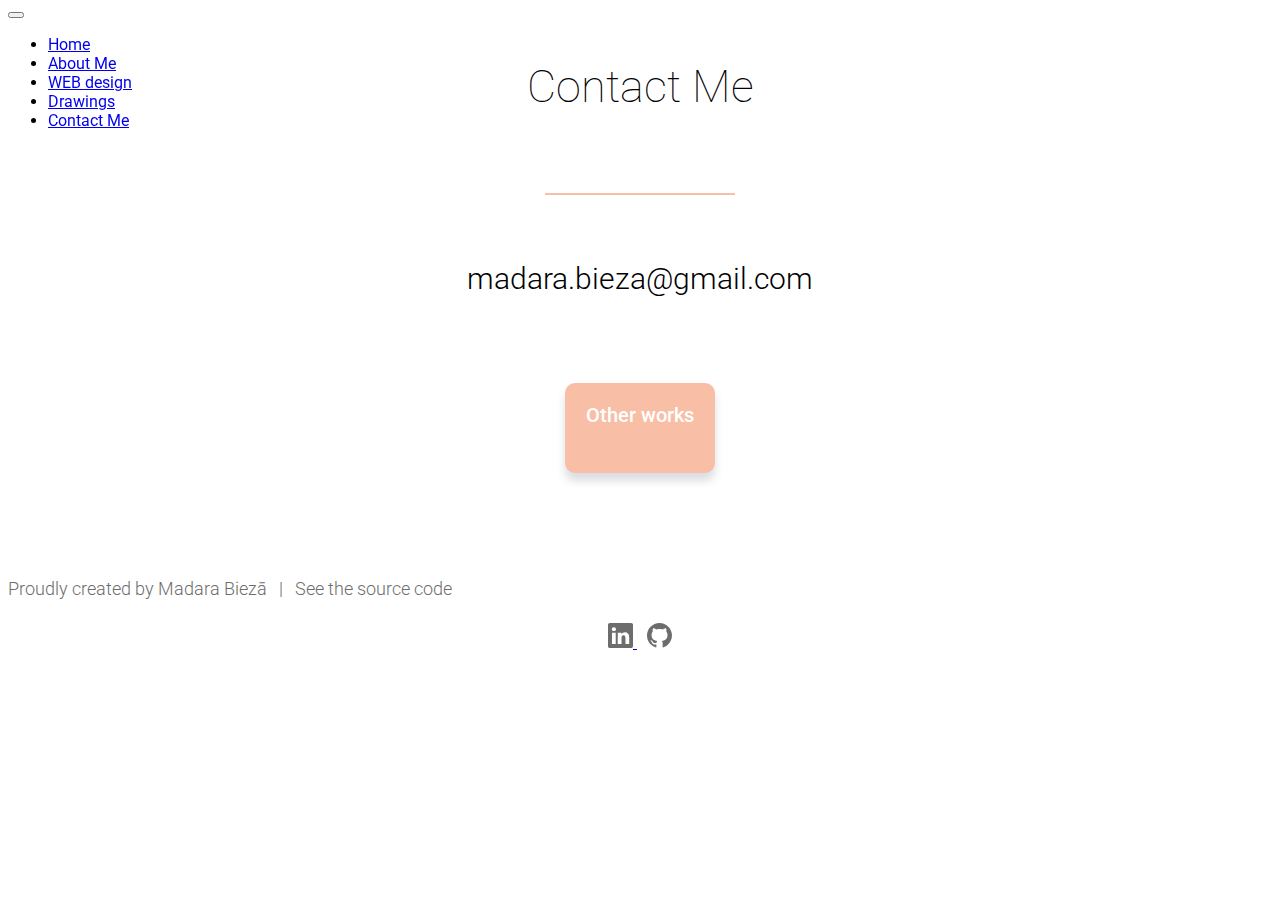
<file: contact.html>
<!DOCTYPE html>
<html lang="en">

<head>
    <meta charset="UTF-8">
    <meta http-equiv="X-UA-Compatible" content="IE=edge">
    <meta name="viewport" content="width=device-width, initial-scale=1.0">
    <meta name="description" content="Contact Madara Biezā | A graphic designer based in Europe. Experienced in layout desing, 
        online and offline visualisations, and knowledge of front-end development">
    <link href="https://cdn.jsdelivr.net/npm/bootstrap@5.0.2/dist/css/bootstrap.min.css" rel="stylesheet"
        integrity="sha384-EVSTQN3/azprG1Anm3QDgpJLIm9Nao0Yz1ztcQTwFspd3yD65VohhpuuCOmLASjC" crossorigin="anonymous">
    <link rel="preconnect" href="https://fonts.googleapis.com">
    <link rel="preconnect" href="https://fonts.gstatic.com" crossorigin>
    <link href="https://fonts.googleapis.com/css2?family=Roboto:wght@100;300;400;500;700&display=swap" rel="stylesheet">
    <link rel="stylesheet" href="src/styles.css">
    <script src="https://cdn.jsdelivr.net/npm/bootstrap@5.0.2/dist/js/bootstrap.bundle.min.js"
        integrity="sha384-MrcW6ZMFYlzcLA8Nl+NtUVF0sA7MsXsP1UyJoMp4YLEuNSfAP+JcXn/tWtIaxVXM"
        crossorigin="anonymous"></script>
    <title>Contact Me | Madara Biezā</title>
</head>

<body>
    <!-- ---------- NAVIGATION BAR ---------- -->
    <!------------------------------------------>
    <div class="navbar-container">
        <nav class="navbar navbar-expand-lg navbar-light bg-light">
            <div class="container-fluid">
                <button class="navbar-toggler" type="button" data-bs-toggle="collapse"
                    data-bs-target="#navbarSupportedContent" aria-controls="navbarSupportedContent" aria-expanded="false"
                    aria-label="Toggle navigation">
                    <span class="navbar-toggler-icon"></span>
                </button>
                <div class="collapse navbar-collapse" id="navbarSupportedContent">
                    <ul class="navbar-nav me-auto mb-2 mb-lg-0">
                        <li class="nav-item">
                            <a class="nav-link" aria-current="page" href="index.html" title="Homepage">Home</a>
                        </li>
                        <li class="nav-item">
                            <a class="nav-link" href="about.html" title="About Madara">About Me</a>
                        </li>
                        <li class="nav-item">
                            <a class="nav-link" href="web-projects.html" title="Web Design">WEB design</a>
                        </li>
                        <li class="nav-item">
                            <a class="nav-link" href="drawings.html" title="Drawings">Drawings</a>
                        </li>
                        <li class="nav-item">
                            <a class="nav-link active" href="contact.html" title="Contact me">Contact Me</a>
                        </li>
                    </ul>
                </div>
            </div>
        </nav>
    </div>
    <!-- ---------- END OF NAVIGATION BAR ---------- -->
    <!------------------------------------------------->
    <div class="container">
        <div class="row">
            <span class="col-12 web-content contact-header">
                <h4>Contact Me</h4>
                <div class="break-line">
                    <hr>
                </div>
                <h5 class="h5-contacts">madara.bieza@gmail.com</h5>
            </span>
            <div class="main-buttons about-project-btn other-works-btn">
                <span><a href="https://madarabieza.wixsite.com/portfolio/industrial-projects" target="_blank" class="project-btn" title="Go to my WIX portfolio">Other
                        works</a></span>
            </div>
        <footer>
        <div class="source-code d-flex justify-content-center">
            <p>Proudly created by Madara Biezā&nbsp;&nbsp;&nbsp;|&nbsp;&nbsp;&nbsp;<a
                    href="https://github.com/madara-bie/responsive-portfolio-project" target="_blank">See the
                    source code</a></p>
        </div>
        <div class="contact-icons">
            <a href="https://www.linkedin.com/in/madara-bieza/" target="_blank" title="LinkedIn Profile">
                <svg xmlns="http://www.w3.org/2000/svg" width="25" height="25" fill="var(--main-color)" class="bi bi-linkedin"
                    viewBox="0 0 16 16">
                    <path
                        d="M0 1.146C0 .513.526 0 1.175 0h13.65C15.474 0 16 .513 16 1.146v13.708c0 .633-.526 1.146-1.175 1.146H1.175C.526 16 0 15.487 0 14.854V1.146zm4.943 12.248V6.169H2.542v7.225h2.401zm-1.2-8.212c.837 0 1.358-.554 1.358-1.248-.015-.709-.52-1.248-1.342-1.248-.822 0-1.359.54-1.359 1.248 0 .694.521 1.248 1.327 1.248h.016zm4.908 8.212V9.359c0-.216.016-.432.08-.586.173-.431.568-.878 1.232-.878.869 0 1.216.662 1.216 1.634v3.865h2.401V9.25c0-2.22-1.184-3.252-2.764-3.252-1.274 0-1.845.7-2.165 1.193v.025h-.016a5.54 5.54 0 0 1 .016-.025V6.169h-2.4c.03.678 0 7.225 0 7.225h2.4z" />
                </svg>
            </a>
            <a href="https://github.com/madara-bie" target="_blank" title="GitHub Profile">
                <svg xmlns="http://www.w3.org/2000/svg" width="25" height="25" fill="var(--main-color)" class="bi bi-github"
                    viewBox="0 0 16 16">
                    <path
                        d="M8 0C3.58 0 0 3.58 0 8c0 3.54 2.29 6.53 5.47 7.59.4.07.55-.17.55-.38 0-.19-.01-.82-.01-1.49-2.01.37-2.53-.49-2.69-.94-.09-.23-.48-.94-.82-1.13-.28-.15-.68-.52-.01-.53.63-.01 1.08.58 1.23.82.72 1.21 1.87.87 2.33.66.07-.52.28-.87.51-1.07-1.78-.2-3.64-.89-3.64-3.95 0-.87.31-1.59.82-2.15-.08-.2-.36-1.02.08-2.12 0 0 .67-.21 2.2.82.64-.18 1.32-.27 2-.27.68 0 1.36.09 2 .27 1.53-1.04 2.2-.82 2.2-.82.44 1.1.16 1.92.08 2.12.51.56.82 1.27.82 2.15 0 3.07-1.87 3.75-3.65 3.95.29.25.54.73.54 1.48 0 1.07-.01 1.93-.01 2.2 0 .21.15.46.55.38A8.012 8.012 0 0 0 16 8c0-4.42-3.58-8-8-8z" />
                </svg>
            </a>
        </div>
        </footer>
        </div>
</body>

</html>
</file>
<file: src/styles.css>
* {
    font-family: "Roboto", sans-serif;
}

:root {
    --main-color: #6e6d6d;
    --accent-color: #f8bea6;
    --text-color: rgb(187, 187, 187);
    --shadow: rgba(29, 30, 68, 0.151) 0px 8px 8px 0;
}

/* ---------- NAVBAR STYLING ----------*/
.navbar-container {
    top: 0;
    position: fixed;
    width: 100%;
}
.navbar-brand a {
    color: #fff;
}
/* ------- END OF NAVBAR STYLING ------*/

.hero-p,
h1,
h2 {
    text-align: center;
    color: var(--main-color);
}

h3 {
    font-weight: 300;
    color: var(--main-color);
}

h4 {
    font-weight: 100;
    font-size: 45px;
    text-align: center;
}
h5 {
    font-weight: 300;
    font-size: 30px;
    text-align: center;
    line-height: 3rem;
}

p {
    font-weight: 300;
    color: var(--main-color);
    font-size: 18px;
    line-height: 2rem;
    text-align: justify;
}

.hero-p,
.hero-h2 {
    font-size: 25px;
    font-weight: 300;
}

.hero-p {
    margin-top: 80px;
}

.hero-h1 {
    font-size: 60px;
    font-weight: 500;
    margin-top: 150px;
}

.hero-h2 {
    margin-top: 15px;
}

.col-md-6 {
    margin: 50px auto;
}

.comment {
    color: var(--main-color);
    opacity: 50%;
}



/* ----------- HERO BUTTONS -----------*/
/*-------------------------------------*/
.btn.btn-outline-primary,
.btn.btn-outline-primary a {
    border-width: 2px;
    width: 120px;
    border-color: var(--accent-color);
    color: var(--accent-color);
    text-decoration: none;
}
.btn.btn-outline-primary:hover,
.btn.btn-outline-primary a:hover  {
    background-color: var(--accent-color);
    color: #fff;
    border-color: transparent;
    transition: all 0.3s ease;
}

.main-buttons {
    display: flex;
    flex-direction: row;
    justify-content: space-evenly;
    margin: 80px auto 0 auto;
    width: 38%;
}

.main-buttons a {
    text-decoration: none;
    width: 150px;
    height: 70px;
    text-align: center;
    padding-top: 20px;
    color: #fff;
    font-size: 20px;
    font-weight: 500;
}

.main-buttons a:hover {
    transition: all 0.3s ease;
    text-decoration: none;
    color: #fff;
}

.main-buttons span {
    display: flex;
    justify-content: space-evenly;
}
.main-buttons .project-btn {
    background-color: var(--accent-color);
    border-radius: 10px;
    box-shadow: var(--shadow);
}

.main-buttons .project-btn:hover {
    background-color: rgb(228, 189, 189);
    transition: all 0.4s ease;
    text-decoration: none;
}

.main-buttons .about {
    background-color: #fff;
    color: var(--accent-color);
    border-radius: 10px;
    box-shadow: var(--shadow);
    border-width: 5px;
}

.main-buttons .about:hover {
    background-color: rgb(224, 223, 223);
    box-shadow: var(--shadow);
    transition: all 0.4s ease;
}

.highlights-p {
    margin: 150px auto 0 auto;
}
.col-md-6 img {
    box-shadow: var(--shadow);
}

.source-code a {
    color: var(--main-color);
    text-decoration: none;
    text-align: center;
}

.col-md-6 img {
    width: 500px;
}

/* ---------- ABOUT PAGE ----------- */

.about-content {
    margin: 100px auto 20px 120px;
}

.portrait-img {
    margin: 200px auto auto auto;
    width: 35%;
}
.portrait-img img {
    width: 220px;
    height: auto;
    box-shadow: none;
}

.about-project-btn {
    margin-top: 0;
}


/* ------- END OF ABOUT PAGE ------- */


/* ------- WEB PROJECTS PAGE ------- */
/*----------------------------------*/
.col-12 {
    margin: 100px auto 0 auto;
}

.col-12 h4,
.col-12 p {
    text-align: center;
}
.web-content {
    width: 70%;
}
.break-line {
    display: block;
    margin: 80px auto 0 auto;
    width: 15%;
}
hr {
    margin: 40px auto 0 auto;
    background-color: var(--accent-color);
    border: 1.5px solid var(--accent-color);
    opacity: 1;
}

.web-img {
    width: 99%;
    display: block;
    margin: 0 auto 5px auto;
    transition: all 0.3s ease;
    border-radius: 5px;
}

.web-img:hover {
    width: 100%;
}

.other-works-btn {
    margin: 80px auto 100px auto;
}

/*-----------END OF WEB PROJECTS---------*/

/*-----------DRAWINGS PAGE---------------*/
/*---------------------------------------*/

.drawings-img {
    width: 75%;
    display: block;
    margin: 0 auto;
    border-radius: 5px;
}

/*---------END OF DRAWINGS PAGE----------*/

/*----------------CONTACTS---------------*/
/*---------------------------------------*/

.h5-contacts {
    margin-top: 60px;
}

/*------------END OF CONTACT PAGE--------*/

footer {
    margin: 60px auto 20px auto;
    text-align: center;
    display: block;
}
.contact-icons a {
    margin: auto 5px;
}

/*--------------------------------------------------------*/
/*------------------MEDIA QUERY---------------------------*/

@media (max-width: 500px) {
    .btn.btn-outline-primary,
    .btn.btn-outline-primary a {
        border-width: 2px;
        width: 80px;
    }

    .project-btn {
        margin-bottom: 10px;;
    }
    .main-buttons span {
        width: 120px;
    }
    .hero-img {
        display: none;
    }
    .hero-h1 {
        font-size: 30px;
    }
    .hero-h2 {
        font-size: 22px;
        margin-bottom: 50px;
    }
    .h3 {
        font-size: 22px;
    }
    p {
        font-size: 14px;
        line-height: 1.5;
    }
    .row .about-content {
        width: 90%;
    }
    .about-content h4 {
        margin-top: 20px;
    }
    .web-content {
        margin-top: 30px;
    }
    .break-line {
        margin-top: -10px;
    }
    .contact-header {
        margin-top: 90px;
    }

}
@media (max-width: 600px) {
    
    .btn.btn-outline-primary {
        display: block;
        margin: 0 auto;
    }
  
    .main-buttons span {
        margin: 0 auto 10px auto;
    }
    .main-buttons {
        display: flex;
        flex-direction: column;
        margin: 0 auto 40px auto;
    }
    .main-buttons .about {
        background-color: #fff;
        color: var(--accent-color);
        border-radius: 10px;
        box-shadow: var(--shadow);
    }
    h4 {
        margin: 70px auto 10px auto;
        font-size: 30px;
    }
    .hero-p {
        margin-top: 20px;
    }

    .index-img img {
        display: block;
        width: 80px;
    }

    .col-md-6 {
        margin: 20px auto 0 auto;
    }
    .col-md-6 p,
    h3,
    h4 {
        text-align: center;
    }

    .hero-img img {
        display: none;
    }
    
    .portrait-img {
        display: none;
    }
    .about-content {
        width: 400px;
        margin: 80px auto 0 auto;
    }
    .contact-header h4 {
        margin-top: 0;
    }
    .contact-header .h5-contacts {
        font-size: 25px;
    }
}

@media (max-width: 1024px) {
    .main-buttons span {
        margin: 0 10px 0 auto;
    }
    .row {
        display: flex;
        flex-direction: column;
    }
    .col-md-6 {
        margin: 20px auto;
        width: 80%;
    }
    .col-md-6 span {
        width: 100%;
    }

    .hero-p {
        margin-top: 80px;
    }
    .hero-img img {
        display: block;
        margin: 0 auto;
    }

    .source-code a {
        display: block;
        margin: 0 auto;
    }
}

@media (max-width: 1200px) {
    .hero-img img {
        width: 100%;
    }
    .about-content {
        display: flex;
        flex-direction: column;
        width: 60%;
        margin: 80px auto 0 auto;
    }
    .row .portrait-img,
    .portrait-img img {
        display: block;
        margin: 30px auto 0 auto;
    }

    .about-project-btn span {
        margin: 40px auto auto auto;
    }

    .h5-contacts {
        font-size: 22px;

    }


}
</file>
